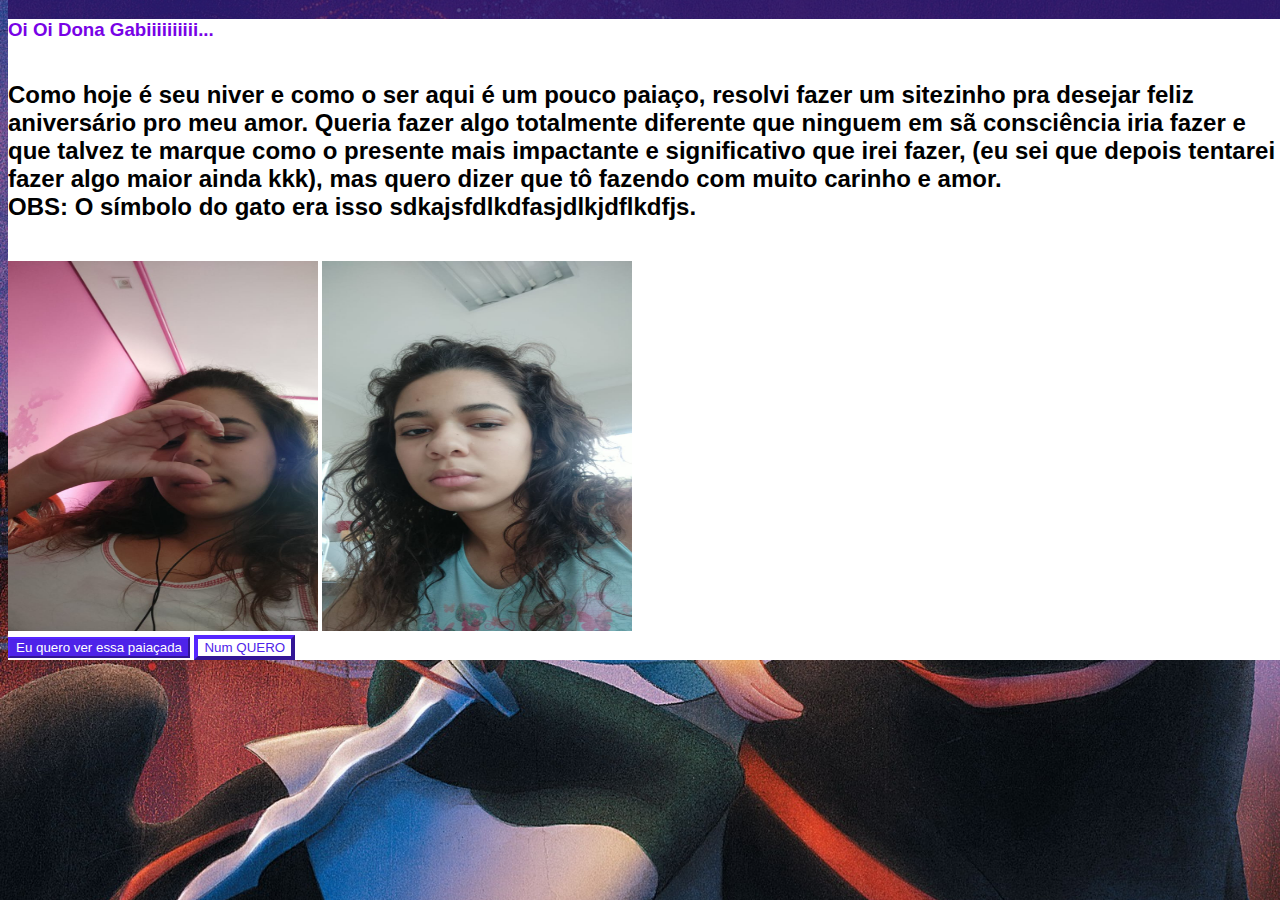
<file: index.html>
<html>

<head>
    <!-- Required meta tags -->
    <meta charset="utf-8">
    <meta name="viewport" content="width=device-width, initial-scale=1">

    <link rel="icon" href="Imagens/icon-coraçao.png">
    <link rel="stylesheet" href="https://pro.fontawesome.com/releases/v5.10.0/css/all.css"
        integrity="sha384-AYmEC3Yw5cVb3ZcuHtOA93w35dYTsvhLPVnYs9eStHfGJvOvKxVfELGroGkvsg+p" crossorigin="anonymous" />

    <link rel="stylesheet" type="text/css" href="estilo.css">
    <!-- Bootstrap CSS -->

    <script src="java.js"></script>

    <link href="https://cdn.jsdelivr.net/npm/bootstrap@5.0.0-beta1/dist/css/bootstrap.min.css" rel="stylesheet"
        integrity="sha384-giJF6kkoqNQ00vy+HMDP7azOuL0xtbfIcaT9wjKHr8RbDVddVHyTfAAsrekwKmP1" crossorigin="anonymous">


    <title>Niver da Dona Gabi</title>

    <script>



    </script>

</head>

<body class="imagem fonte">
    <div class="cor-fundo">
        <div class="container body ">
            <div class="fundo p-4 m-5">
                <div class="header">
                    <strong>
                        <h3 class="display-2 text-center cor-fonte ">Oi Oi Dona Gabiiiiiiiiii...</h3>
                    </strong>
                </div>
                <h5 class="p-3 lead " style="font-size: 24px ">Como hoje é seu niver e como o ser aqui é um pouco
                    paiaço, resolvi fazer um sitezinho pra desejar feliz aniversário pro meu amor.
                    Queria fazer algo totalmente diferente que ninguem em sã consciência iria fazer
                    e que talvez te marque como o presente mais impactante
                    e significativo que irei fazer, (eu sei que depois tentarei fazer algo maior ainda kkk),
                    mas quero dizer que tô fazendo com muito carinho e amor.
                    <br>OBS: O símbolo do gato era isso sdkajsfdlkdfasjdlkjdflkdfjs.
                </h5>
                <div class="row justify-content-center">
                    <img class="col-2 mt-2 align-self-center" style="width: 310px; height: 370px "
                        src="Imagens/gabi2.jpg">
                    <img class="col-2 mt-2 align-self-center" style="width: 310px; height: 370px "
                        src="Imagens/gabi1.jpg">
                </div>
                <div class="row justify-content-center mt-4">
                    <button onclick="window.location.href = 'Niver-Gabi.html' "
                        class=" m-2 col-3 btn btn-lg botao-cor botao-efeito p-2">Eu
                        quero ver essa paiaçada </button>
                    <button onclick="window.location.href = 'Niver-Gabi.html';cadastro()"
                        class=" m-2 col-3 btn btn-lg botao-cor-2 botao-efeito-2 p-2">Num QUERO </button>

                </div>



            </div>
        </div>
    </div>







    <script src="https://cdn.jsdelivr.net/npm/bootstrap@5.0.0-beta1/dist/js/bootstrap.bundle.min.js"
        integrity="sha384-ygbV9kiqUc6oa4msXn9868pTtWMgiQaeYH7/t7LECLbyPA2x65Kgf80OJFdroafW"
        crossorigin="anonymous"></script>

    <!-- Option 2: Separate Popper and Bootstrap JS -->

    <script src="https://cdn.jsdelivr.net/npm/@popperjs/core@2.5.4/dist/umd/popper.min.js"
        integrity="sha384-q2kxQ16AaE6UbzuKqyBE9/u/KzioAlnx2maXQHiDX9d4/zp8Ok3f+M7DPm+Ib6IU"
        crossorigin="anonymous"></script>
    <script src="https://cdn.jsdelivr.net/npm/bootstrap@5.0.0-beta1/dist/js/bootstrap.min.js"
        integrity="sha384-pQQkAEnwaBkjpqZ8RU1fF1AKtTcHJwFl3pblpTlHXybJjHpMYo79HY3hIi4NKxyj"
        crossorigin="anonymous"></script>

</body>

</html>
</file>
<file: estilo.css>
body{
     
    font-family: Arial, Helvetica, sans-serif;
}

.fonte {
    
    font-family: Arial, Helvetica, sans-serif;
}

.espaco {
    --bs-gutter-x: 0;
    --bs-gutter-y: 0;
}

.cor-fonte {
    color: rgb(120, 2, 230);
    
    }

::-webkit-scrollbar {
    width: 12px;
}
  
::-webkit-scrollbar-thumb {
    -webkit-border-radius: 0px;
    border-radius: 0px;
    background: rgba(0, 0, 0, 0.8); 
    -webkit-box-shadow: inset 0 0 6px rgba(0,0,0,0.5); 
}
 


.cor-fundo {
    background: rgba(44, 13, 95, 0.75);
    width: 100%;
    height: auto;
    position: absolute;
    top: 0;
    background-size: cover;
    background-repeat: no-repeat;
    background-attachment: fixed
}

.cor-fundo-2 {
    background: rgba(44, 13, 95, 0.75);
    width: 100%;
    height: auto;
    position: static;
    top: 0;
    background-size: cover;
    background-repeat: no-repeat;
    background-attachment: fixed
}

.imagem {
   
    background-image: url(Imagens/mulan.jpg);
    position: static;
    background-size: cover;
    background-repeat: no-repeat;
    background-attachment: fixed
}

.fundo {
    background-color: #fff;
}

.botao-cor {
    background: #4e23e9 !important;
    color: #fff !important;
    border-color: #4e23e9;
   
} 

.botao-efeito:hover {
    background: #39218d !important;
    color: #fff !important;
    border-color:  #351a96;
  
}



.botao-efeito-2:hover {
    background: #3515aa !important;
    color: #fff !important;
    border-color:  #321f68;
   
}


.botao-cor-2 {
    
    background: #fff!important;
    color: #4e23e9 !important;
    border-color: #4e23e9 !important;
 border-width: 4px !important;
} 

button.btn-lg {
    border-radius: .0rem;
   
}

.alinhamento {
    margin-left: auto;
    margin-right: auto;
}
</file>
